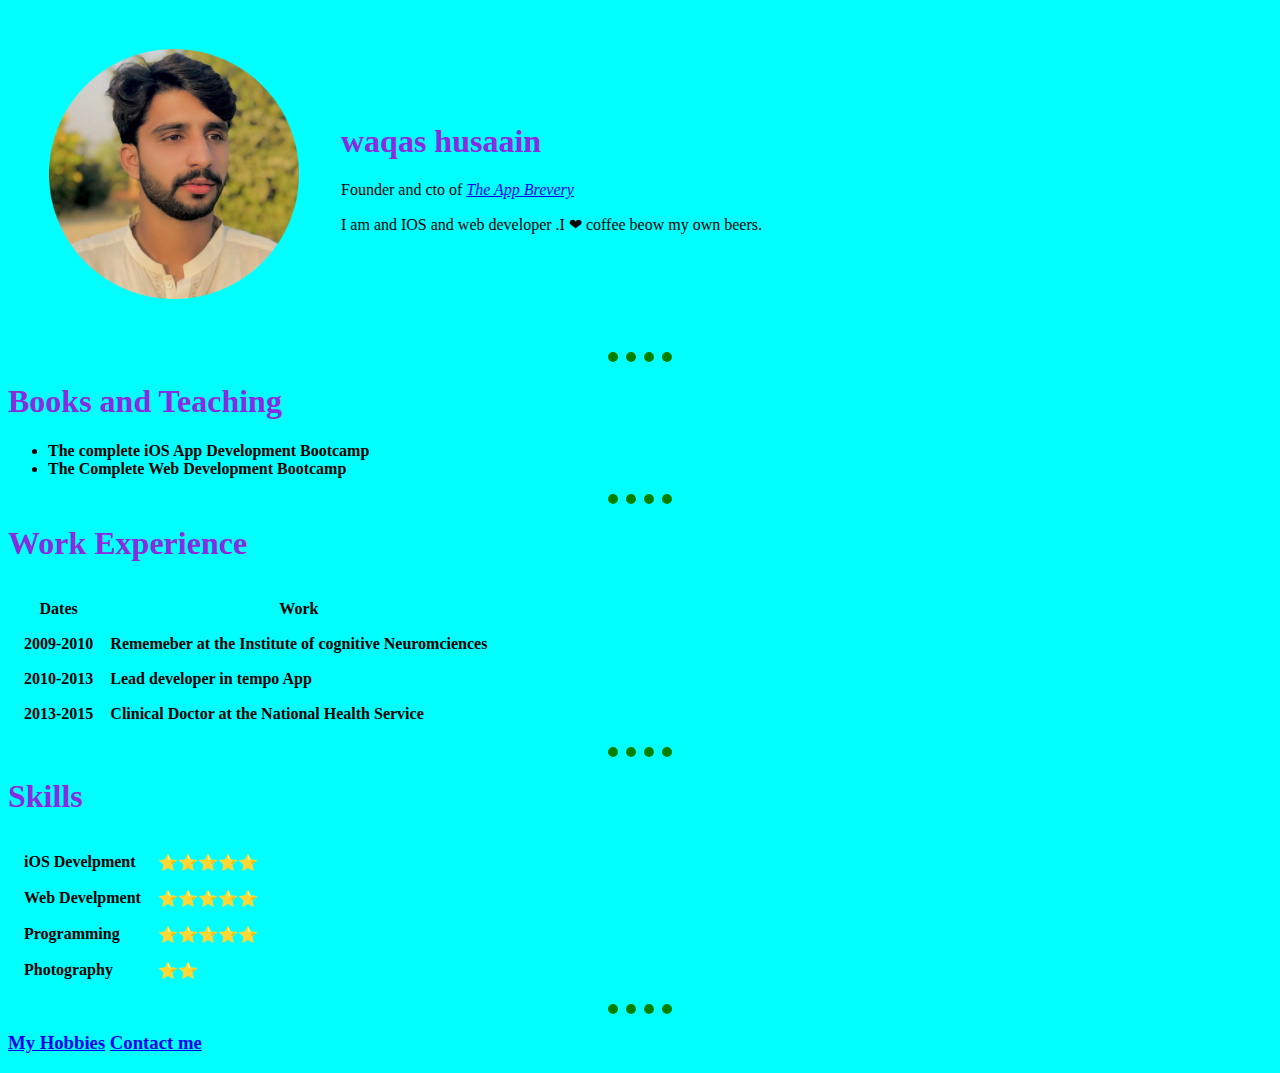
<file: index.html>
<!DOCTYPE html>
<html lang="en">
<head>
    <meta charset="UTF-8">
    <meta http-equiv="X-UA-Compatible" content="IE=edge">
    <meta name="viewport" content="width=device-width, initial-scale=1.0">
    <title>Document</title>
    <link rel="stylesheet" href="./css/style.css">
    <style>
body{

   background-color: aqua; 
}


    </style>
</head>
<body  ">
    <table cellspacing="40px">
<tr>
    <td><img src="./images/croped.png" height="250px" alt="waqas wants to become a developer .one day inshallah becomes a developerr"></td>
<td> <h1>waqas husaain </h1>
    <p>  Founder and cto of <a href="#"><em>The App Brevery</em></a> </p>
    <p>I am and IOS and web developer .I ❤ coffee beow my own beers. </p>

</td>

</tr>

    </table>

    <hr size="2" noshade="">
    <h1>Books and Teaching</h1>
    <ul>
        <li><b> The complete iOS App Development Bootcamp  </b></li>
        <li> <b> The Complete Web Development Bootcamp  </b></li>
    </ul>
    <hr size="2" noshade="">
    <h1>Work Experience</h1>
    <table cellspacing="15px">
        <tr>
            <th>Dates</th>
             <th>Work</th>
        </tr>
        <tr>
     <td><b> 2009-2010 </b></td>
     <td><b> Rememeber at the Institute of cognitive Neuromciences </b></td>
        </tr>
        <tr>
            <td> <b>  2010-2013 </b></td>
            <td> <b>Lead developer in tempo App </b></td>
               </tr>
               <tr>
                <td> <b> 2013-2015 </b></td>
                <td> <b> Clinical Doctor at the National Health Service </b></td>
                   </tr>
    </table>

    <hr size="2" noshade="">
    <h1>Skills</h1>
    <table cellspacing="15px">
<tr>
    <td> <b> iOS Develpment </b></td>
    <td>⭐⭐⭐⭐⭐</td>
</tr>
<tr>
    <td> <b> Web Develpment </b></td>
    <td>⭐⭐⭐⭐⭐</td>
</tr>
<tr>
    <td> <b> Programming</b></td>
    <td>⭐⭐⭐⭐⭐</td>
</tr>
<tr>
    <td> <b> Photography </b></td>
    <td>⭐⭐</td>
</tr>

    </table>

    <hr size="2" noshade="">
    <h3><a href="./hobbies.html"> My Hobbies</a> <a href="./contact.html"> Contact me</a></h3>

    
</body>
</html>
</file>
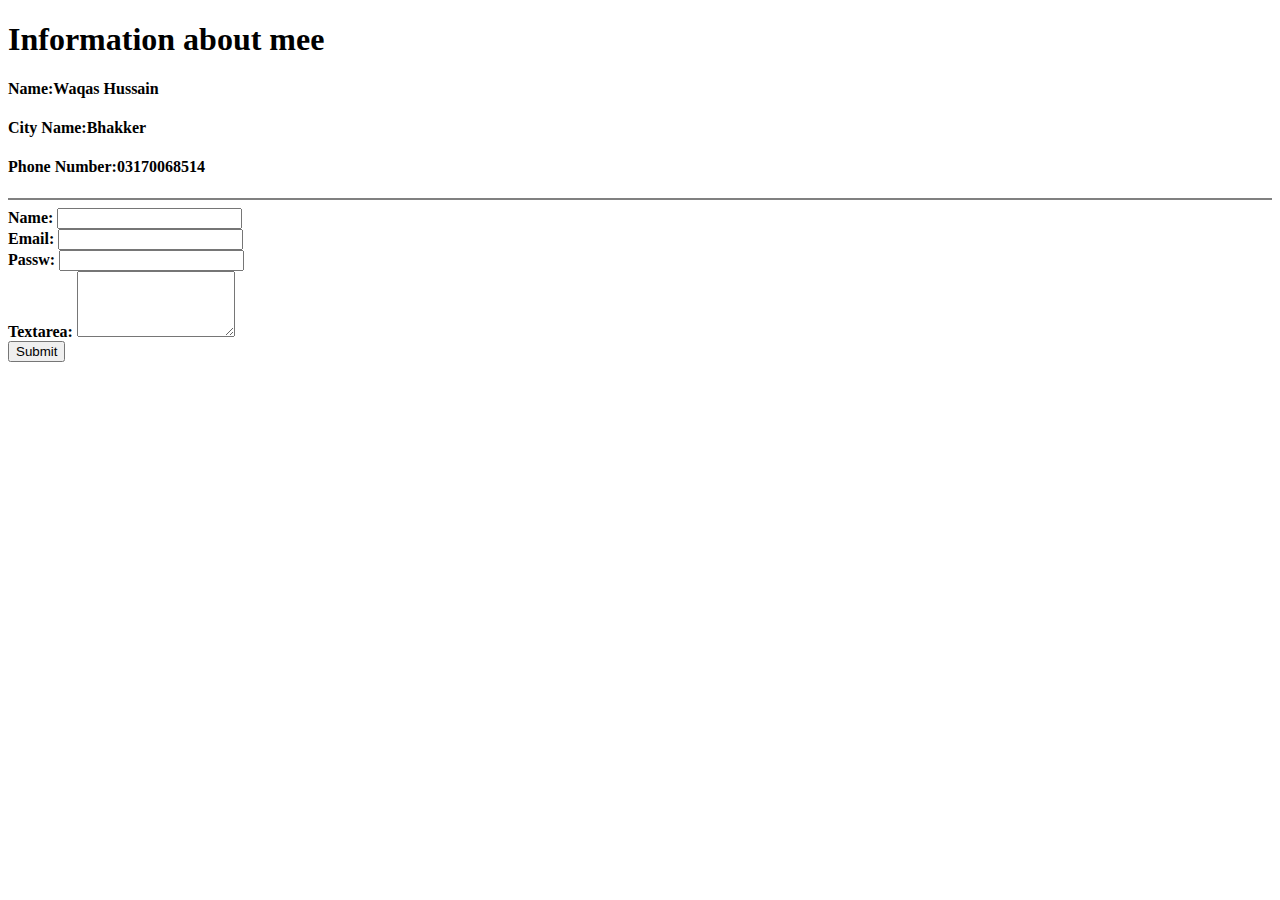
<file: contact.html>
<!DOCTYPE html>
<html lang="en">
<head>
    <meta charset="UTF-8">
    <meta http-equiv="X-UA-Compatible" content="IE=edge">
    <meta name="viewport" content="width=device-width, initial-scale=1.0">
    <title>Document</title>
</head>
<body>
    <h1>Information about mee</h1>

        <h4>Name:Waqas Hussain</h4>
        <h4>City Name:Bhakker</h4>
        <h4>Phone Number:03170068514</h4>
        
        <hr size="2" noshade="">

        <form action="mailto:waqashussain0@gmail.com" method="post">
<label for=""><b> Name: </b></label>
<input type="text" name="name"> <br>
<label for=""><b> Email:</b></label>
<input type="email" name="email"> <br>
<label for=""><b> Passw: </b></label>
<input type="password" name="password"> <br>
<label for=""><b> Textarea: </b></label>
<textarea name="" id="" cols="17" rows="4"></textarea> <br>

<input type="submit" name="submit">



        </form>
</body>
</html>
</file>
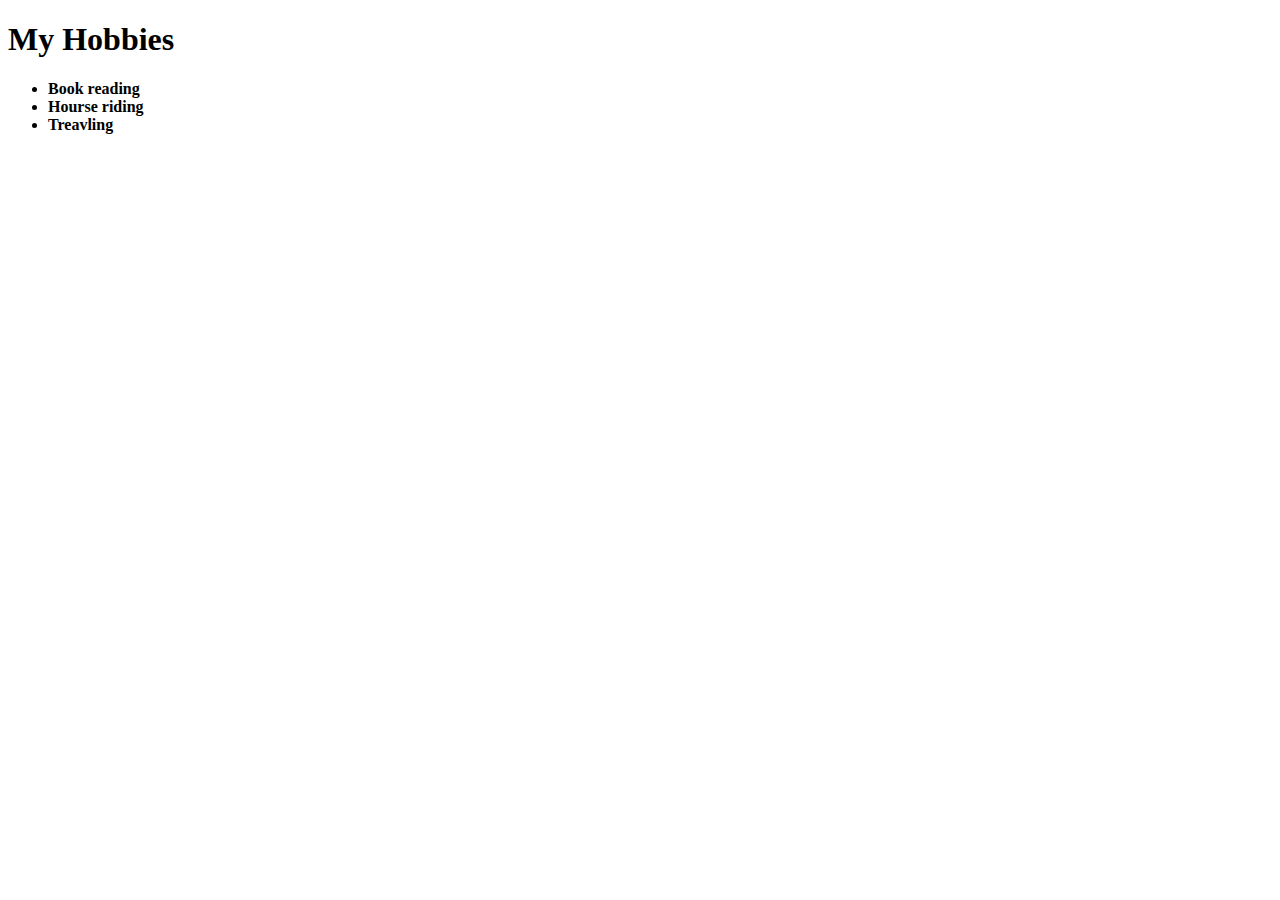
<file: hobbies.html>
<!DOCTYPE html>
<html lang="en">
<head>
    <meta charset="UTF-8">
    <meta http-equiv="X-UA-Compatible" content="IE=edge">
    <meta name="viewport" content="width=device-width, initial-scale=1.0">
    <title>Document</title>
</head>
<body>
    <h1>My Hobbies</h1>
    <ul>
        <li> <b> Book reading </b></li>
        <li> <b> Hourse riding </b></li>
        <li> <b> Treavling </b></li>
    </ul>
</body>
</html>
</file>
<file: css/style.css>
hr{
    width: 5%;
   border: none;
   background: transparent;
    border-top: 10px dotted green;
 

    
}
*{
/* margin: 0%;
padding: 0px; */
}
h1{
color: blueviolet;


}
body{
background-color: brown;



}
</file>
